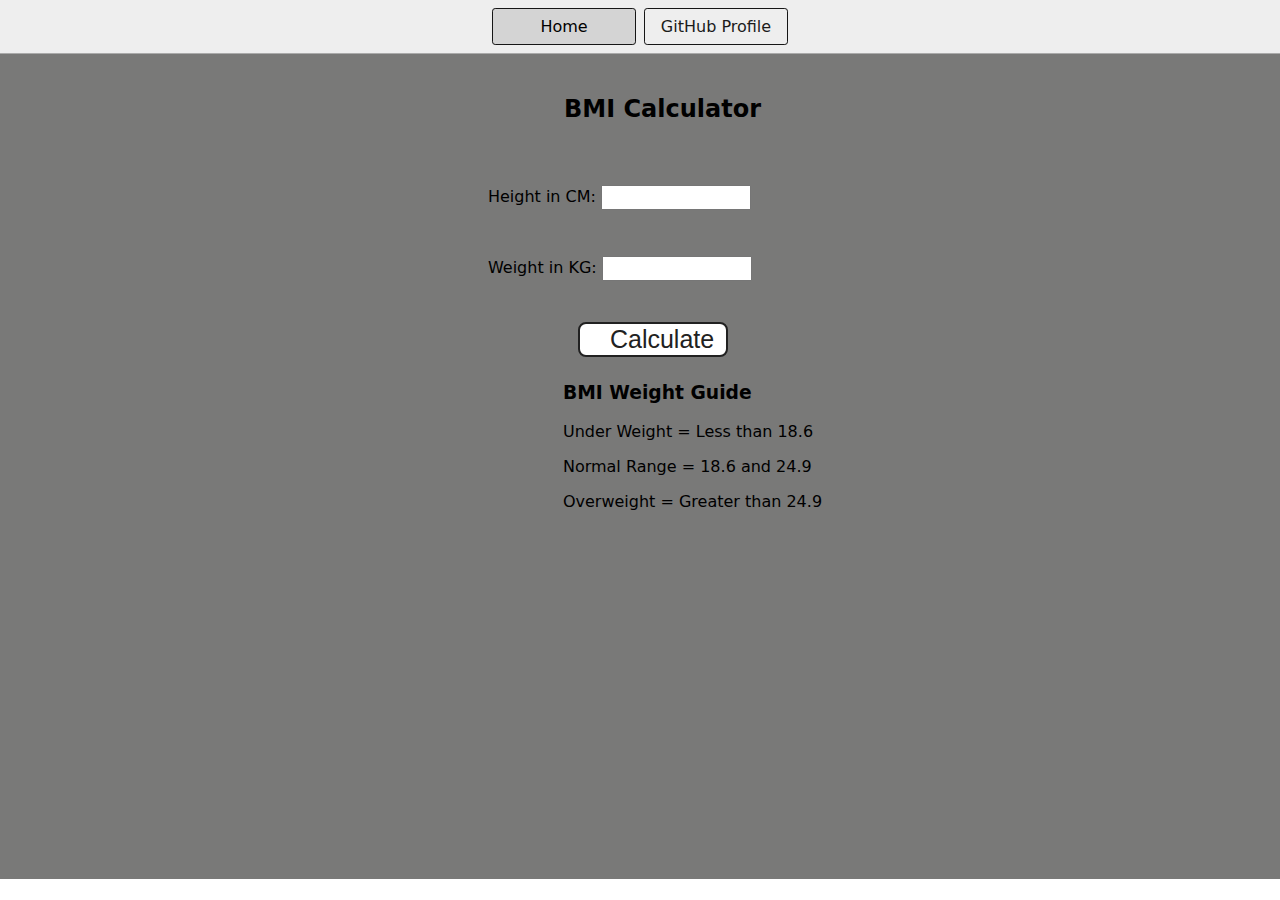
<file: 1-BMICalculator/index.html>
<!DOCTYPE html>
<html lang="en">
  <head>
    <meta charset="UTF-8" />
    <meta name="viewport" content="width=device-width, initial-scale=1.0" />
    <meta http-equiv="X-UA-Compatible" content="ie=edge" />
    <link rel="stylesheet" href="style.css" />
    <link rel="stylesheet" href="../styles.css" />
    <title>BMI Calculator</title>
  </head>
  <body>
    <nav>
      <a href="/" aria-current="page">Home</a>
      <a target="_blank" href="https://github.com/rahiqalmakhtum"
        >GitHub Profile</a
      >
    </nav>
    <div class="container">
      <h1>BMI Calculator</h1>
      <form>
        <p><label>Height in CM: </label><input type="text" id="height" /></p>
        <p><label>Weight in KG: </label><input type="text" id="weight" /></p>
        <button>Calculate</button>
        <div id="results"></div>
        <div id="weight-guide">
          <h3>BMI Weight Guide</h3>
          <p>Under Weight = Less than 18.6</p>
          <p>Normal Range = 18.6 and 24.9</p>
          <p>Overweight = Greater than 24.9</p>
        </div>
      </form>
    </div>
  </body>
  <script src="./bmicalc.js"></script>
</html>
</file>
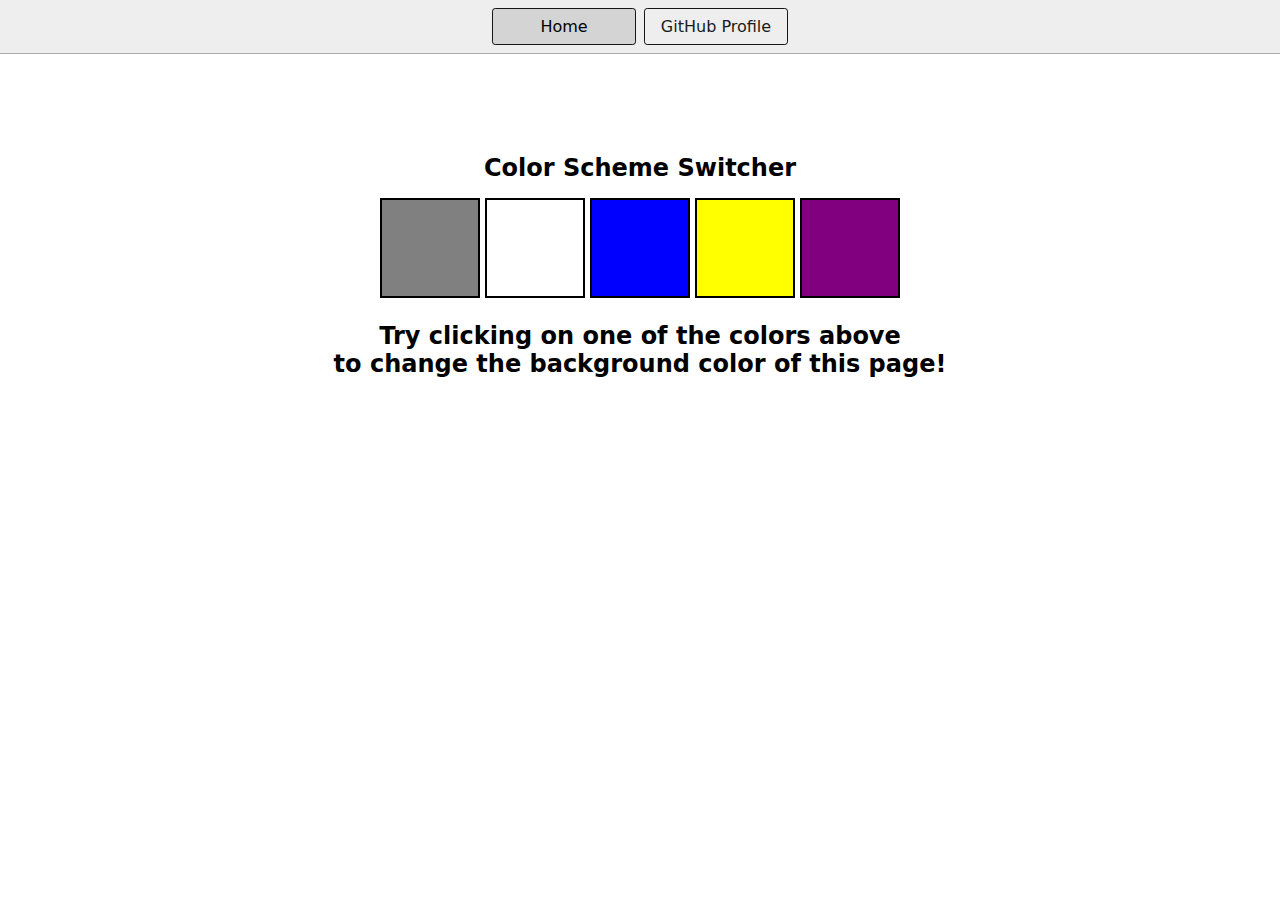
<file: 2-ColorChanger/index.html>
<!DOCTYPE html>
<html lang="en">
  <head>
    <meta charset="UTF-8" />
    <meta name="viewport" content="width=device-width, initial-scale=1.0" />
    <meta http-equiv="X-UA-Compatible" content="ie=edge" />
    <link rel="stylesheet" href="style.css" />
    <link rel="stylesheet" href="../styles.css" />
    <title>JavaScript Background Color Switcher</title>
  </head>
  <body>
    <nav>
      <a href="/" aria-current="page">Home</a>
      <a target="_blank" href="https://github.com/rahiqalmakhtum"
        >GitHub Profile</a
      >
    </nav>
    <div class="canvas">
      <h1>Color Scheme Switcher</h1>
      <span class="button" id="grey"></span>
      <span class="button" id="white"></span>
      <span class="button" id="blue"></span>
      <span class="button" id="yellow"></span>
      <span class="button" id="purple"></span>
      <h2>
        Try clicking on one of the colors above
        <span>to change the background color of this page!</span>
      </h2>
    </div>
    <script src="colorChanger.js"></script>
  </body>
</html>
</file>
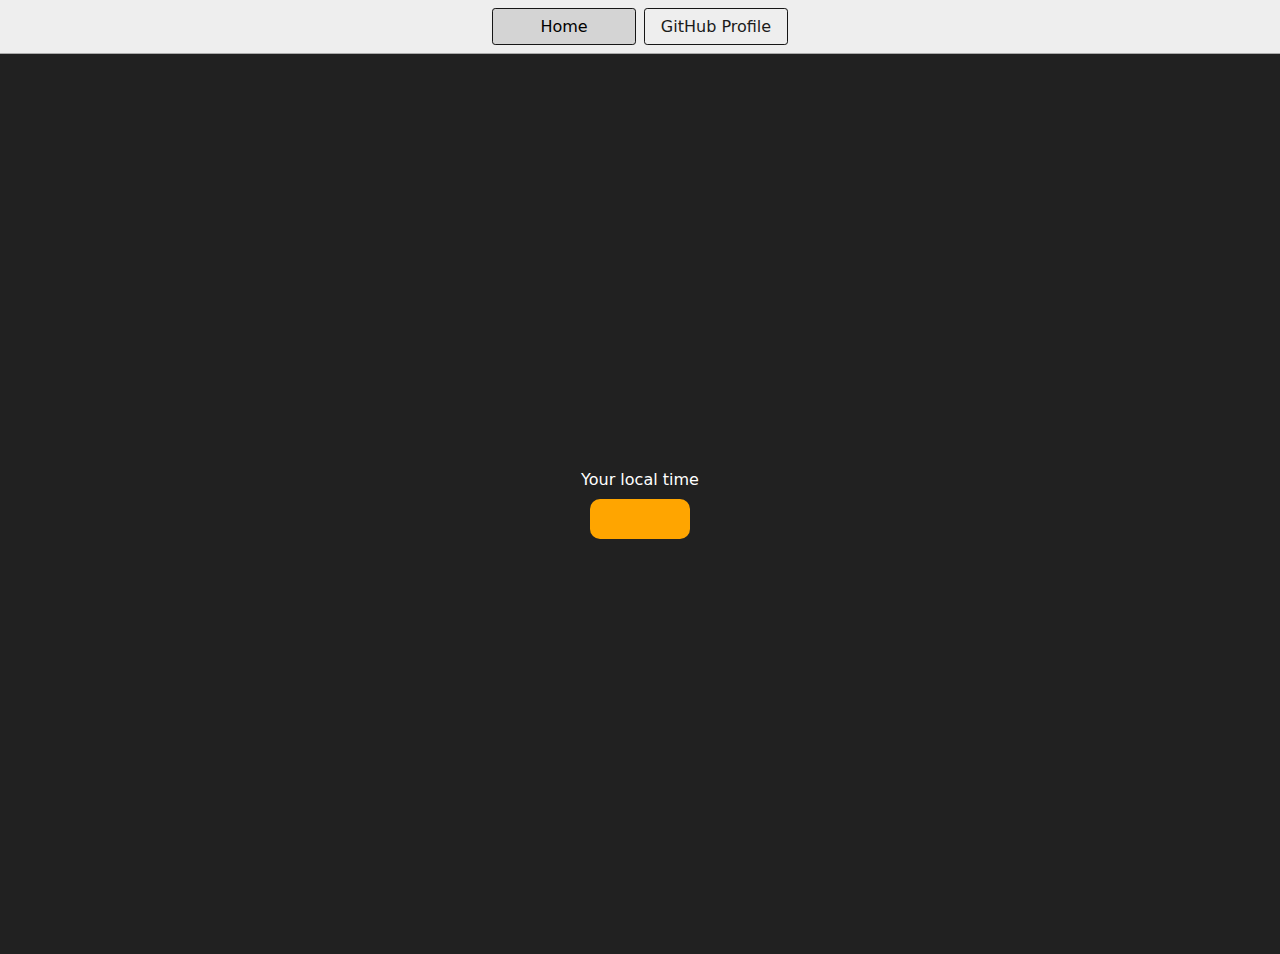
<file: 3-DigitalClock/index.html>
<!DOCTYPE html>
<html lang="en">
  <head>
    <meta charset="UTF-8" />
    <meta name="viewport" content="width=device-width, initial-scale=1.0" />
    <meta http-equiv="X-UA-Compatible" content="ie=edge" />
    <link rel="stylesheet" type="text/css" href="../styles.css" />
    <title>Your Local Time</title>
    <style>
      body {
        background-color: #212121;
        color: #fff;
      }
      .center {
        display: flex;
        height: 100vh;
        justify-content: center;
        align-items: center;
        flex-direction: column;
      }
      #clock {
        font-size: 40px;
        background-color: orange;
        padding: 20px 50px;
        margin-top: 10px;
        border-radius: 10px;
      }
    </style>
  </head>
  <body>
    <nav>
      <a href="/" aria-current="page">Home</a>
      <a target="_blank" href="https://github.com/rahiqalmakhtum"
        >GitHub Profile</a
      >
    </nav>
    <div class="center">
      <div id="banner"><span>Your local time</span></div>
      <div id="clock"></div>
    </div>
    <script src="clock.js"></script>
  </body>
</html>
</file>
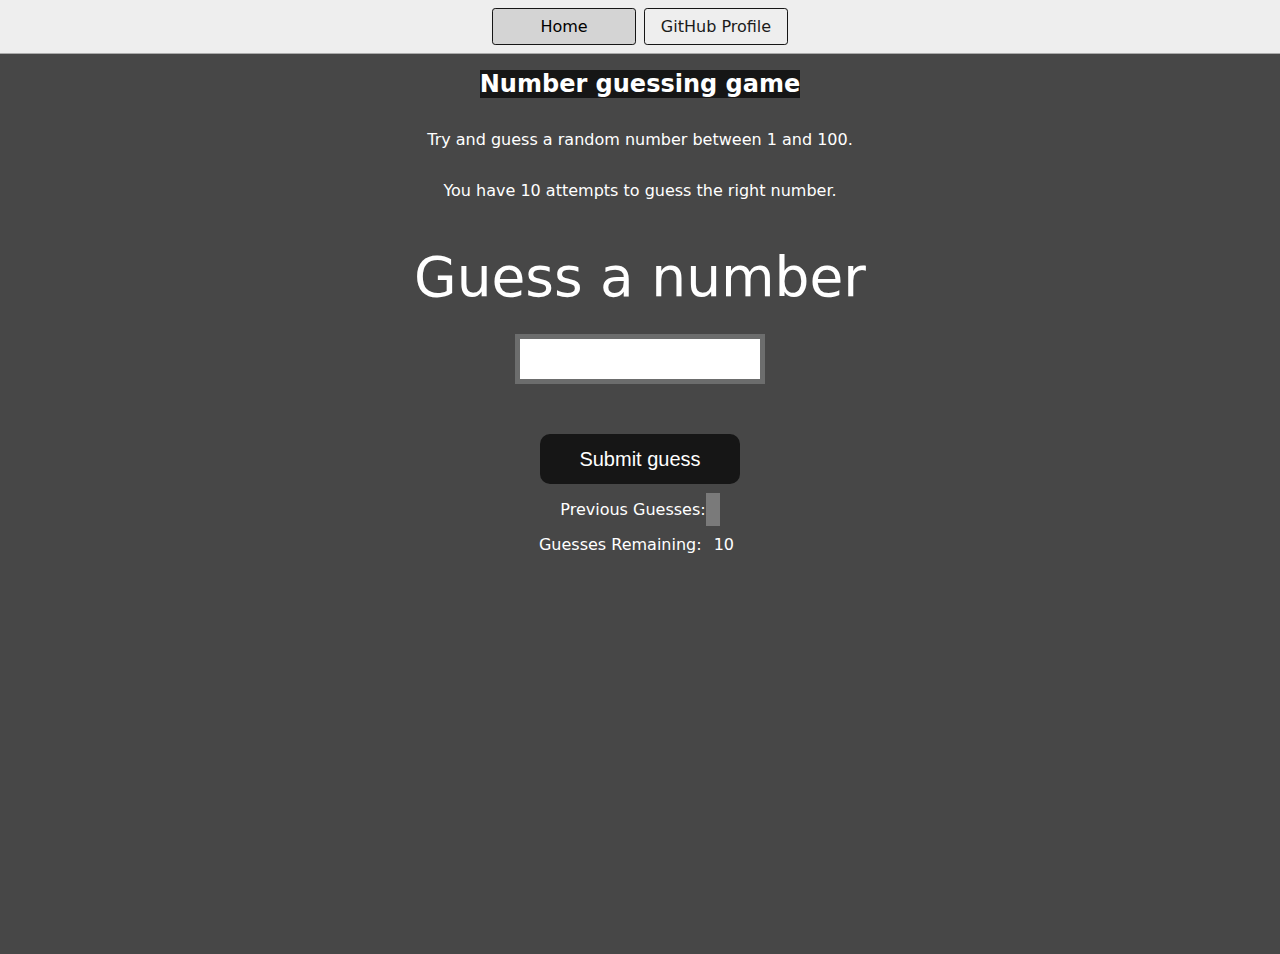
<file: 4-GuessTheNumber/index.html>
<!DOCTYPE html>
<html lang="en">
<head>
    <meta charset="UTF-8">
    <meta name="viewport" content="width=device-width, initial-scale=1.0">
    <meta http-equiv="X-UA-Compatible" content="ie=edge">
    <title>Number Guessing Game</title>
    <link rel="stylesheet" href="./style.css">
    <link rel="stylesheet" href="../styles.css">
</head>
<body style="background-color:#212121; color:#fff;">
  <nav>
    <a href="/" aria-current="page">Home</a>
    <a target="_blank" href="https://github.com/rahiqalmakhtum"
        >GitHub Profile</a
      >
  </nav>
    
    <div id="wrapper">
      <h1>Number guessing game</h1>
    <p>Try and guess a random number between 1 and 100.</p>
    <p>You have 10 attempts to guess the right number.</p>
    </br>
        <form class="form">
            <label2 for="guessField" id="guess">Guess a number</label>
            <input type="text" id="guessField" class="guessField">
            <input type="submit" id="subt" value="Submit guess" class="guessSubmit">
        </form>

        <div class="resultParas">
            <p >Previous Guesses: <span class="guesses"></span></p>
            <p >Guesses Remaining: <span class="lastResult">10</span></p>
            <p class="lowOrHi"></p>
            <p class="result"></p>
        </div>
    </div>
    <script src="guessNumber.js"></script>
</body>
</html>
</file>
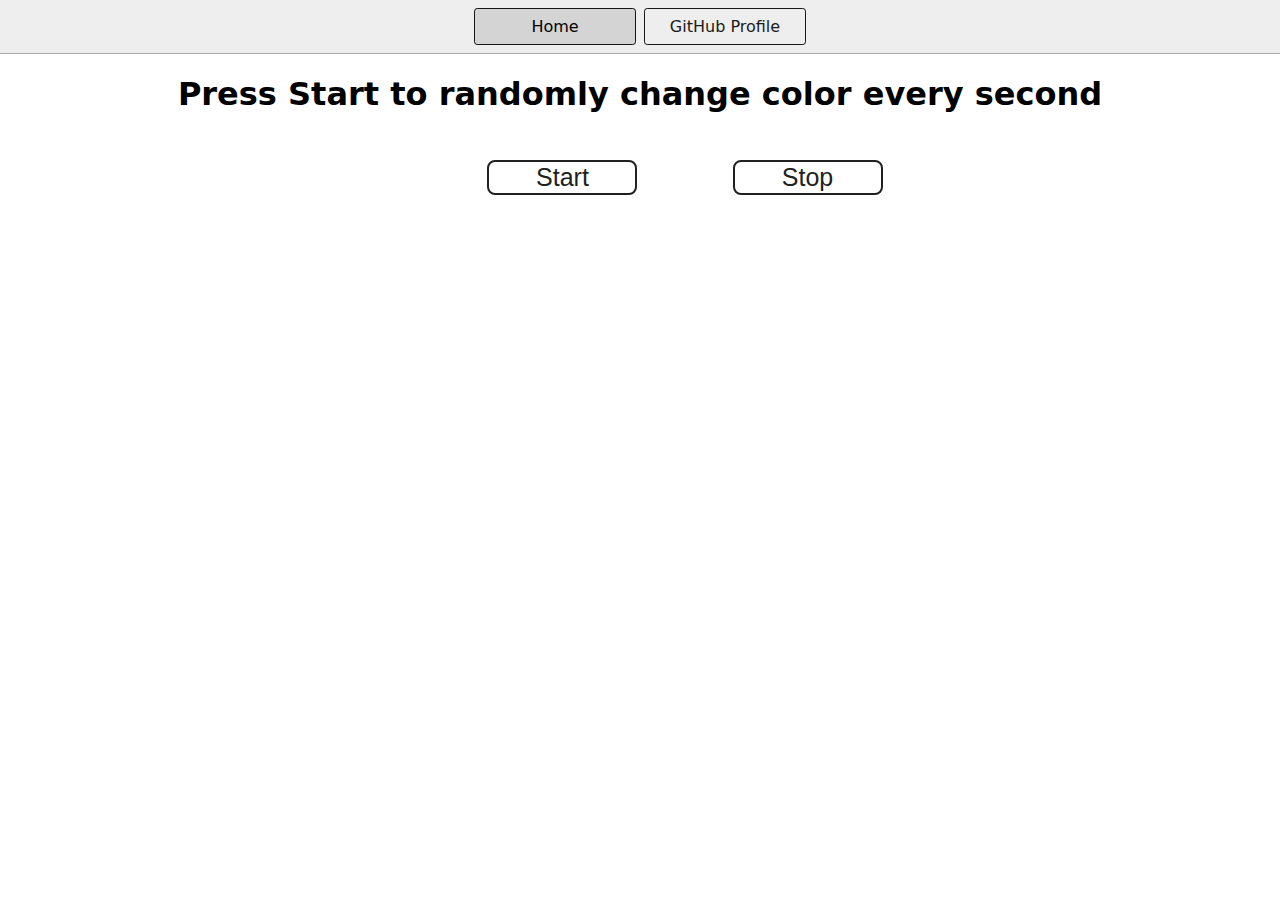
<file: 5-UnlimitedColors/index.html>
<!DOCTYPE html>
<html lang="en">
<head>
    <meta charset="UTF-8">
    <meta name="viewport" content="width=device-width, initial-scale=1.0">
    <title>Document</title>
    <link rel="stylesheet" href="./style.css">
    
</head>
<body>
    <nav>
      <a href="../index.html" aria-current="page">Home</a>
      <a target="_blank" href="https://github.com/rahiqalmakhtum"
        >GitHub Profile</a
      >
    </nav>
    <div class="wrap">
      <h1>Press Start to randomly change color every second</h1>
      <div class="btn">
        <button id="start">Start</button>
        <button id="stop">Stop</button>
      </div>
    </div>
</body>
<script src="./randomColor.js"></script>
</html>
</file>
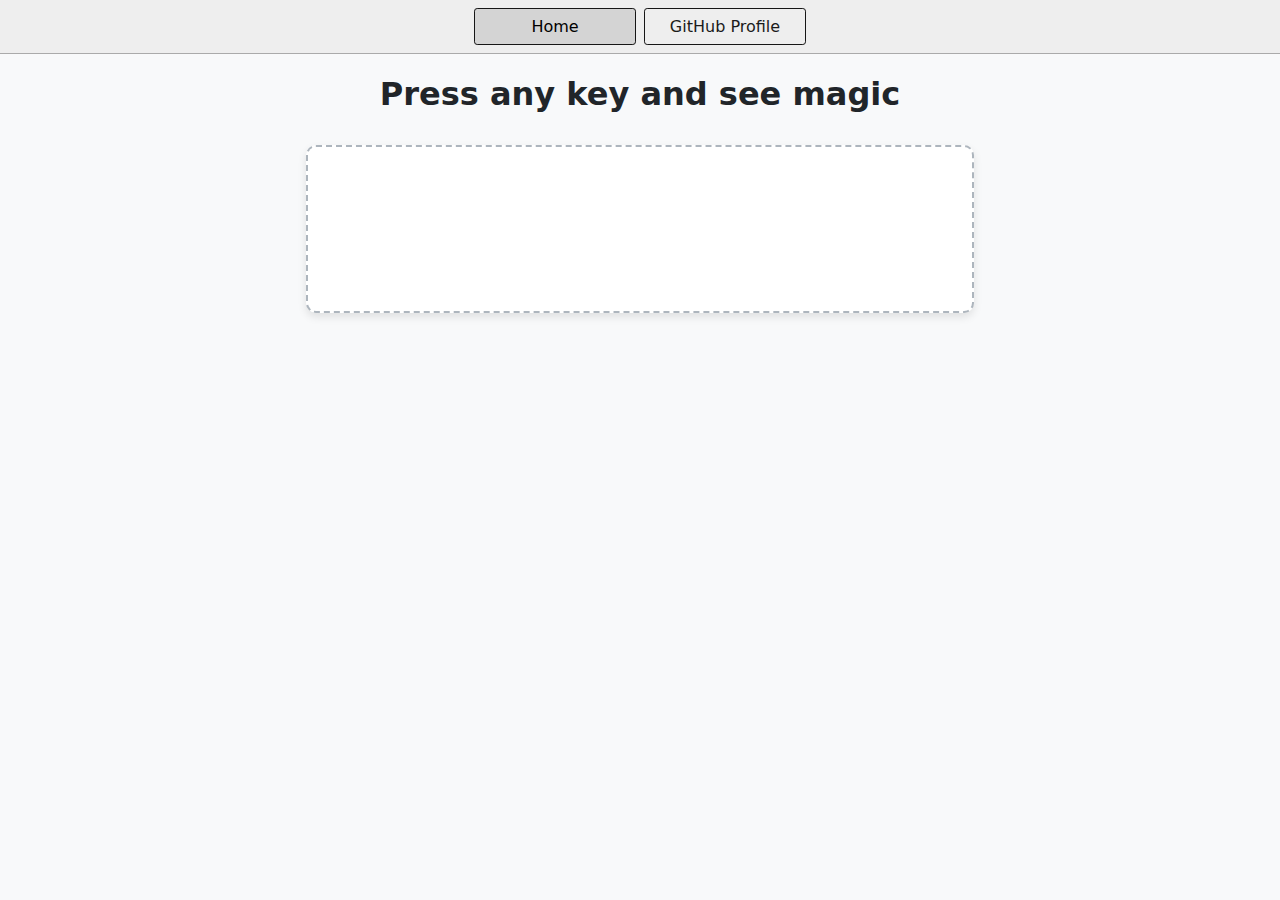
<file: 6-KeyboardCheck/index.html>
<!DOCTYPE html>
<html lang="en">
<head>
    <meta charset="UTF-8">
    <meta name="viewport" content="width=device-width, initial-scale=1.0">
    <title>Document</title>
    <link rel="stylesheet" href="style.css">
</head>
<body>
    <nav>
      <a href="/" aria-current="page">Home</a>
      <a target="_blank" href="https://github.com/rahiqalmakhtum"
        >GitHub Profile</a
      >
    </nav>
    <h1>Press any key and see magic</h1>
    <div id="insert"></div>
</body>
<script src="./keyboard.js"></script>
</html>
</file>
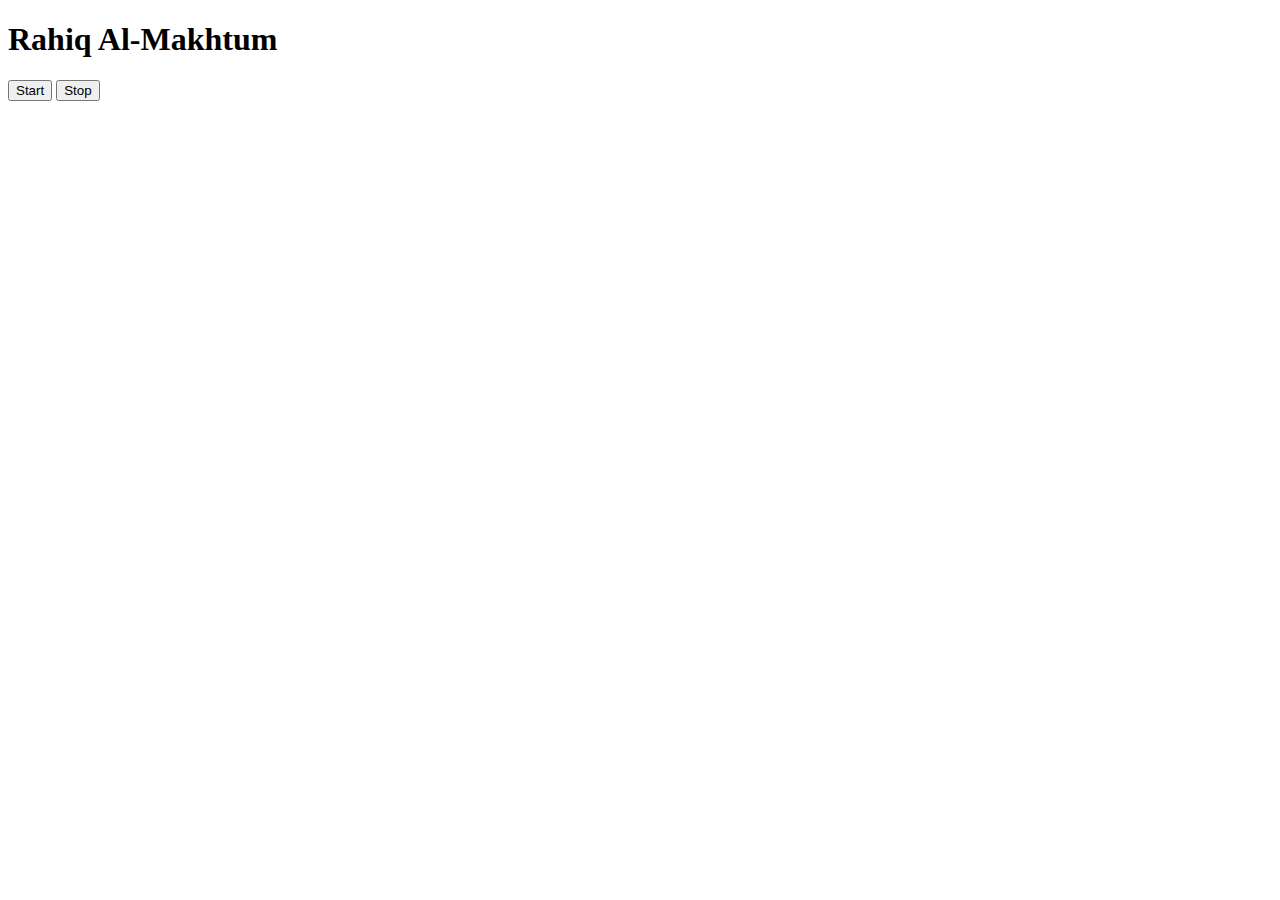
<file: 5-UnlimitedColors/two.html>
<!DOCTYPE html>
<html lang="en">
<head>
    <meta charset="UTF-8">
    <meta name="viewport" content="width=device-width, initial-scale=1.0">
    <title>Document</title>
</head>
<body>
    <h1>Rahiq Al-Makhtum</h1>
    <button id="start">Start</button>
    <button id="stop">Stop</button>
</body>
<script>
    let stopEvent
    const sayTime =  () => {
        console.log('The time is:', Date.now());
    }
    
    document.querySelector('#start').addEventListener('click', () => {
        stopEvent = setInterval(sayTime, 1000);
    })

    document.querySelector('#stop').addEventListener('click', () => {
        clearInterval(stopEvent)
    })
    
</script>
</html>
</file>
<file: 1-BMICalculator/style.css>
.container {
  width: 100vw;
  height: 825px;

  background-color: #797978;
  display: flex;
  flex-direction: column;
  align-items: center;
  padding-left: 30px;
}
#height,
#weight {
  width: 150px;
  height: 25px;
  margin-top: 30px;
}

#weight-guide {
  margin-left: 75px;
  margin-top: 25px;
}

#results {
  font-size: 35px;
  margin-left: 90px;
  margin-top: 20px;
  color: rgb(241, 241, 241);
}

button {
  width: 150px;
  height: 35px;
  margin-left: 90px;
  margin-top: 25px;
  background-color: #fff;
  padding: 1px 30px;
  border-radius: 8px;
  color: #212121;
  text-decoration: none;
  border: 2px solid #212121;

  font-size: 25px;
}

h1 {
  padding-left: 15px;
  padding-top: 25px;
  
}
</file>
<file: styles.css>
* {
  box-sizing: border-box;
}

body {
  margin: 0;
  font-family: system-ui, sans-serif;
  color: black;
  background-color: white;
}

nav {
  display: flex;
  flex-wrap: wrap;
  align-items: center;
  justify-content: center;
  padding: 0.5rem;
  gap: 0.5rem;
  border-bottom: solid 1px #aaa;
  background-color: #eee;
}

nav a {
  display: inline-block;
  min-width: 9rem;
  padding: 0.5rem;
  border-radius: 0.2rem;
  border: solid 1px rgb(22, 22, 22);
  text-align: center;
  text-decoration: none;
  color: #1b1b1b;
}

nav a[aria-current='page'] {
  color: #000;
  background-color: #d4d4d4;
}

main {
  padding: 1rem;
}

h1 {
  font-weight: bold;
  font-size: 1.5rem;
}

.projects {
  display: flex;
  flex-direction: column;
}

.project-link {
  background-color: #fff;
  padding: 10px 30px;
  border-radius: 8px;
  color: #212121;
  text-decoration: none;
  border: 2px solid #212121;
  margin-top: 5px;
}
</file>
<file: 2-ColorChanger/style.css>
html {
  margin: 0;
}

span {
  display: block;
}
.canvas {
  margin: 100px auto 100px;
  width: 80%;
  text-align: center;
}

.button {
  width: 100px;
  height: 100px;
  border: solid black 2px;
  display: inline-block;
}

#grey {
  background: grey;
}

#white {
  background: white;
}
#blue {
  background: blue;
}
#yellow {
  background: yellow;
}
#purple {
  background: purple;
}
</file>
<file: 4-GuessTheNumber/style.css>
html {
  font-family: sans-serif;
}

body {
  width: 100vw;
  max-width: 100vw;
  min-width: auto;
  margin: 0 auto;
  background-color: #212121;
}

.lastResult {
  color: white;
  padding: 7px;
}

.guesses {
  color: white;
  padding: 7px;
}

button {
  background-color: #141414;
  color: #fff;
  width: 250px;
  height: 50px;
  border-radius: 25px;
  font-size: 30px;
  border-style: none;
  margin-top: 30px;
  /* margin-left: 50px; */
}

#subt {
  background-color: #161616;
  color: #ffffff;
  width: 200px;
  height: 50px;
  border-radius: 10px;
  font-size: 20px;
  border-style: none;
  margin-top: 50px;
  /* margin-left: 75px; */
}

#guessField {
  color: #000;
  width: 250px;
  height: 50px;
  font-size: 30px;
  border-style: none;
  margin-top: 25px;

  /* margin-left: 50px; */
  border: 5px solid #6c6d6d;
  text-align: center;
}

#guess {
  font-size: 55px;
  color: #fff;
  display: flex;
  flex-direction: column;
  align-items: center;
}

.guesses {
  background-color: #7a7a7a;
}

#wrapper {
  box-sizing: border-box;
  text-align: center;
  width: 100vw;
  height: 100vh;
  display: flex;
  flex-direction: column; 
  align-items: center;
  justify-content: start;
  background-color: #474747;
  color: #fff;
  font-size: 25px;
  margin-bottom: 0;
}


h1 {
  background-color: #161616;
  color: #fff;
  text-align: center;
}

p {
  font-size: 16px;
  text-align: center;
}
</file>
<file: 5-UnlimitedColors/style.css>
body {
  margin: 0;
  font-family: system-ui, sans-serif;
}

.wrap {
  display: flex;
  flex-direction: column;
  align-items: center;
  justify-content: center;
}


#weight-guide {
  margin-left: 75px;
  margin-top: 25px;
}
nav {
  display: flex;
  flex-wrap: wrap;
  align-items: center;
  justify-content: center;
  padding: 0.5rem;
  gap: 0.5rem;
  border-bottom: solid 1px #aaa;
  background-color: #eee;
}

nav a {
  display: inline-block;
  min-width: 9rem;
  padding: 0.5rem;
  border-radius: 0.2rem;
  border: solid 1px rgb(22, 22, 22);
  text-align: center;
  text-decoration: none;
  color: #1b1b1b;
}

nav a[aria-current='page'] {
  color: #000;
  background-color: #d4d4d4;
}



button {
  width: 150px;
  height: 35px;
  margin-left: 90px;
  margin-top: 25px;
  background-color: #fff;
  padding: 1px 30px;
  border-radius: 8px;
  color: #212121;
  text-decoration: none;
  border: 2px solid #212121;

  font-size: 25px;
}

h1 {
  text-align: center;
}
</file>
<file: 6-KeyboardCheck/style.css>
/* Reset & Base Styles */
html, body {
  margin: 0;
  padding: 0;
  font-family: system-ui, sans-serif;
  background-color: #f8f9fa;
  color: #212529;
}

nav {
  display: flex;
  flex-wrap: wrap;
  align-items: center;
  justify-content: center;
  padding: 0.5rem;
  gap: 0.5rem;
  border-bottom: solid 1px #aaa;
  background-color: #eee;
}

nav a {
  display: inline-block;
  min-width: 9rem;
  padding: 0.5rem;
  border-radius: 0.2rem;
  border: solid 1px rgb(22, 22, 22);
  text-align: center;
  text-decoration: none;
  color: #1b1b1b;
}

nav a[aria-current='page'] {
  color: #000;
  background-color: #d4d4d4;
}

h1 {
  text-align: center;
  font-size: 2rem;
}

#insert {
  margin: 2rem auto;
  width: 90%;
  max-width: 600px;
  background: white;
  border: 2px dashed #adb5bd;
  padding: 2rem;
  text-align: center;
  font-size: 1.2rem;
  color: #495057;
  border-radius: 10px;
  box-shadow: 0 4px 8px rgba(0, 0, 0, 0.1);
  min-height: 100px;
  word-wrap: break-word;
}

table.insert {
    margin: 20px auto;
    border-collapse: collapse;
    text-align: center;
}

#insert {
    display: flex;
    justify-content: center;
    align-items: center;
    margin-top: 2rem;
}
</file>
